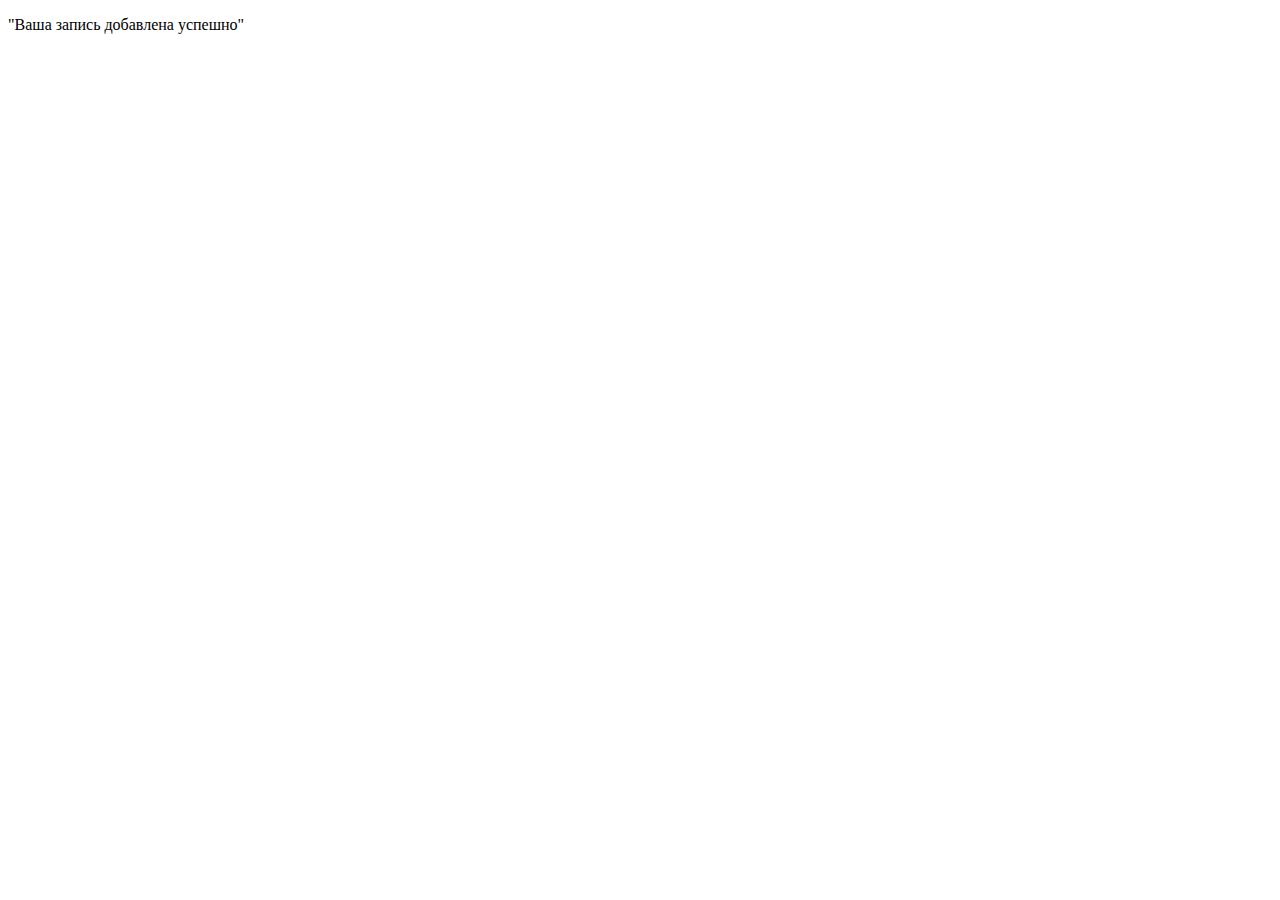
<file: main/templates/addup.html>
<!DOCTYPE html>
<html lang="en">
<head>
    <meta charset="UTF-8">
    <meta name="viewport" content="width=device-width, initial-scale=1.0">
    <title>Document</title>
</head>
<body>
    <p>"Ваша запись  добавлена успешно"</p>
</body>
</html>
</file>
